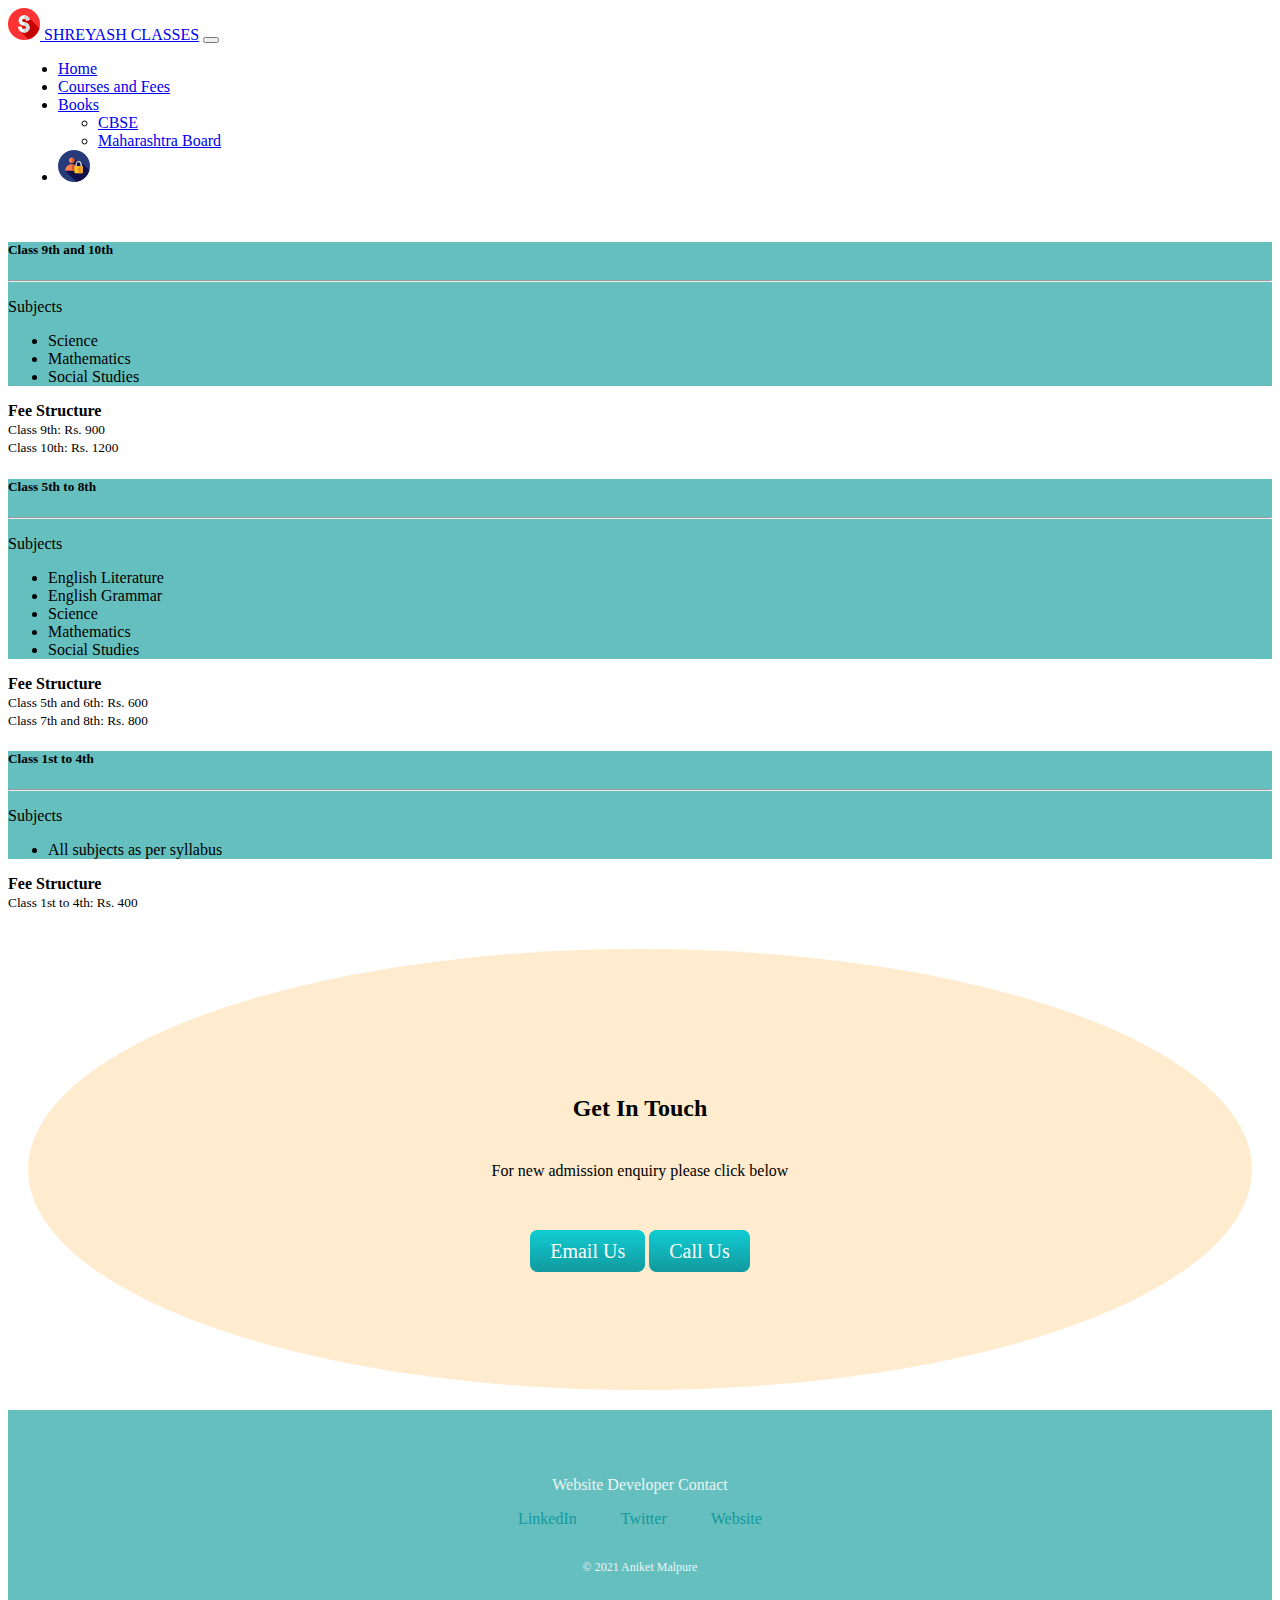
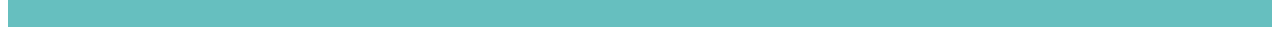
<file: courses.html>
<!doctype html>
<html lang="en">
  <head>
    <!-- Required meta tags -->
    <meta charset="utf-8">
    <meta name="viewport" content="width=device-width, initial-scale=1">

    <!-- Bootstrap CSS -->
    <link href="https://cdn.jsdelivr.net/npm/bootstrap@5.0.0-beta3/dist/css/bootstrap.min.css" rel="stylesheet" integrity="sha384-eOJMYsd53ii+scO/bJGFsiCZc+5NDVN2yr8+0RDqr0Ql0h+rP48ckxlpbzKgwra6" crossorigin="anonymous">
    <link rel="stylesheet" href="style.css">
    <title>Shreyash Classes | Courses</title>
  </head>
  <body>
    <nav class="navigation navbar navbar-expand-lg fixed-top navbar-dark bg-dark">
        <div class="container-fluid">
          <a class="navbar-brand" href="index.html"><img src="images/s.png" alt="logo">  SHREYASH CLASSES</a>
          <button class="navbar-toggler" type="button" data-bs-toggle="collapse" data-bs-target="#navbarNavDropdown" aria-controls="navbarNavDropdown" aria-expanded="false" aria-label="Toggle navigation">
            <span class="navbar-toggler-icon"></span>
          </button>
          <div class="flex-row-reverse collapse navbar-collapse" id="navbarNavDropdown">
            <ul class="navbar-nav">
              <li class="nav-item">
                <a class="nav-link" aria-current="page" href="index.html">Home</a>
              </li>
              <li class="nav-item">
                <a class="nav-link active" href="courses.html">Courses and Fees</a>
              </li>
              <li class="nav-margin-login nav-item dropdown">
                <a class="nav-link dropdown-toggle" href="#" id="navbarDropdownMenuLink" role="button" data-bs-toggle="dropdown" aria-expanded="false">
                  Books
                </a>
                <ul class="dropdown-menu" aria-labelledby="navbarDropdownMenuLink">
                  <li><a class="dropdown-item" href="https://ncert.nic.in/textbook.php" target="_blank">CBSE</a></li>
                  <li><a class="dropdown-item" href="http://cart.ebalbharati.in/BalBooks/ebook.aspx" target="_blank">Maharashtra Board</a></li>
                </ul>
              </li>
              <li class="nav-item">
                <a class="nav-link" href="login.html"><img src="images/login.png" alt="login"></a>
              </li>
            </ul>
            
      </nav>

      <div class="container"> 
      <br>
        <div class="row row-cols-1 row-cols-md-3 g-4">
  <div class="col">
    <div class="card h-100">
      <div class="card-body">
        <h5 class="card-title">Class 9th and 10th</h5>
        <hr>
        <p class="card-text">Subjects
        <ul>
        <li>Science</li>
        <li>Mathematics</li>
        <li>Social Studies</li>
        </ul></p>
      </div>
      <div class="card-footer">
        <strong>Fee Structure</strong>
        <br>
        <small class="text-muted">Class 9th: Rs. 900</small>
        <br>
        <small class="text-muted">Class 10th: Rs. 1200</small>
      </div>
    </div>
  </div>
  <div class="col">
    <div class="card h-100">
      <div class="card-body">
        <h5 class="card-title">Class 5th to 8th</h5>
        <hr>
        <p class="card-text">Subjects
        <ul>
        <li>English Literature</li>
        <li>English Grammar</li>
        <li>Science</li>
        <li>Mathematics</li>
        <li>Social Studies</li>
        </ul></p>
      </div>
      <div class="card-footer">
        <strong>Fee Structure</strong>
        <br>
        <small class="text-muted">Class 5th and 6th: Rs. 600</small>
        <br>
        <small class="text-muted">Class 7th and 8th: Rs. 800</small>
      </div>
    </div>
  </div>
  <div class="col">
    <div class="card h-100">
      <div class="card-body">
        <h5 class="card-title">Class 1st to 4th</h5>
        <hr>
        <p class="card-text">Subjects
        <ul>
        <li>All subjects as per syllabus</li>
        </ul></p>
      </div>
      <div class="card-footer">
        <strong>Fee Structure</strong>
        <br>
        <small class="text-muted">Class 1st to 4th: Rs. 400</small>
      </div>
    </div>
  </div>
</div>
<br>
      </div>

      <div class="contact-me">
      <h2>Get In Touch</h2>
      <p class="contact-message">
        For new admission enquiry please click below
      </p>
      <a class="btn" href="mailto:shiroreashwini18@gmail.com">Email Us</a>
      <a class="btn" href="tel:9326930433">Call Us</a>
    </div>
  </div>

  <div class="bottom-container">
    <p class="developer-contact">Website Developer Contact</p>
    <a class="footer-link" href="https://www.linkedin.com/in/aniket-malpure-a073991b0/">LinkedIn</a>
    <a class="footer-link" href="https://twitter.com/aniket_malpure/">Twitter</a>
    <a class="footer-link" href="https://aniket-malpure.github.io/cv/">Website</a>
    <p class="copyright">© 2021 Aniket Malpure</p>
  </div>
    <!-- Optional JavaScript; choose one of the two! -->

    <!-- Option 1: Bootstrap Bundle with Popper -->
    <script src="https://cdn.jsdelivr.net/npm/bootstrap@5.0.0-beta3/dist/js/bootstrap.bundle.min.js" integrity="sha384-JEW9xMcG8R+pH31jmWH6WWP0WintQrMb4s7ZOdauHnUtxwoG2vI5DkLtS3qm9Ekf" crossorigin="anonymous"></script>

    <!-- Option 2: Separate Popper and Bootstrap JS -->
    <!--
    <script src="https://cdn.jsdelivr.net/npm/@popperjs/core@2.9.1/dist/umd/popper.min.js" integrity="sha384-SR1sx49pcuLnqZUnnPwx6FCym0wLsk5JZuNx2bPPENzswTNFaQU1RDvt3wT4gWFG" crossorigin="anonymous"></script>
    <script src="https://cdn.jsdelivr.net/npm/bootstrap@5.0.0-beta3/dist/js/bootstrap.min.js" integrity="sha384-j0CNLUeiqtyaRmlzUHCPZ+Gy5fQu0dQ6eZ/xAww941Ai1SxSY+0EQqNXNE6DZiVc" crossorigin="anonymous"></script>
    -->
  </body>
</html>
</file>
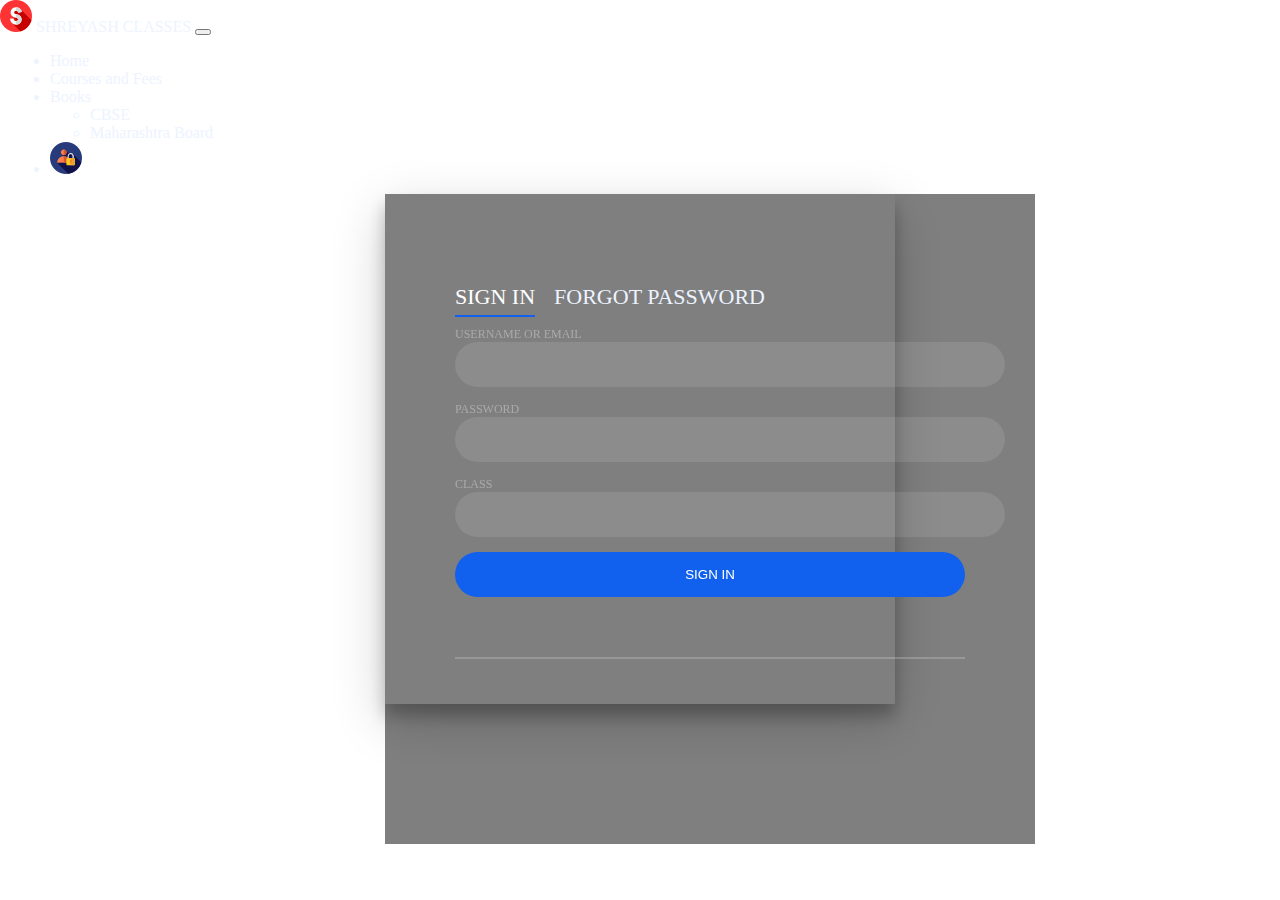
<file: login.html>
<!doctype html>
<html lang="en">
  <head>
    <!-- Required meta tags -->
    <meta charset="utf-8">
    <meta name="viewport" content="width=device-width, initial-scale=1">

    <!-- Bootstrap CSS -->
    <link href="https://cdn.jsdelivr.net/npm/bootstrap@5.0.0-beta3/dist/css/bootstrap.min.css" rel="stylesheet" integrity="sha384-eOJMYsd53ii+scO/bJGFsiCZc+5NDVN2yr8+0RDqr0Ql0h+rP48ckxlpbzKgwra6" crossorigin="anonymous">
    <link rel="stylesheet" href="style.css">
    <link rel="stylesheet" href="login.css">
    <title>Shreyash Classes | Login</title>
  </head>
  <body>
    
    <nav class="navigation navbar navbar-expand-lg fixed-top navbar-dark bg-dark">
        <div class="container-fluid">
          <a class="navbar-brand" href="index.html"><img src="images/s.png" alt="logo">  SHREYASH CLASSES</a>
          <button class="navbar-toggler" type="button" data-bs-toggle="collapse" data-bs-target="#navbarNavDropdown" aria-controls="navbarNavDropdown" aria-expanded="false" aria-label="Toggle navigation">
            <span class="navbar-toggler-icon"></span>
          </button>
          <div class="flex-row-reverse collapse navbar-collapse" id="navbarNavDropdown">
            <ul class="navbar-nav">
              <li class="nav-item">
                <a class="nav-link" aria-current="page" href="index.html">Home</a>
              </li>
              <li class="nav-item">
                <a class="nav-link" href="courses.html">Courses and Fees</a>
              </li>
              <li class="nav-margin-login nav-item dropdown">
                <a class="nav-link dropdown-toggle" href="#" id="navbarDropdownMenuLink" role="button" data-bs-toggle="dropdown" aria-expanded="false">
                  Books
                </a>
                <ul class="dropdown-menu" aria-labelledby="navbarDropdownMenuLink">
                  <li><a class="dropdown-item" href="https://ncert.nic.in/textbook.php" target="_blank">CBSE</a></li>
                  <li><a class="dropdown-item" href="http://cart.ebalbharati.in/BalBooks/ebook.aspx" target="_blank">Maharashtra Board</a></li>
                </ul>
              </li>
              <li class="nav-item">
                <a class="nav-link" href="login.html"><img src="images/login.png" alt="login"></a>
              </li>
            </ul>
            
      </nav>
<form action="<?= $_SERVER['PHP_SELF'] ?>" method="POST">
<div class="login-wrap">
	<div class="login-html">
		<input id="tab-1" type="radio" name="tab" class="sign-in" checked><label for="tab-1" class="tab">Sign In</label>
		 <input id="tab-2" type="radio" name="tab" class="for-pwd"><label for="tab-2" class="tab">Forgot Password</label> 
		<div class="login-form">
			<div class="sign-in-htm">
				<div class="group">
					<label for="user" class="label">Username or Email</label>
					<input id="user" type="text" class="input" name="name"> 
				</div>
				<div class="group">
					<label for="pass" class="label">Password</label>
					<input id="pass" type="password" class="input" data-type="password" name="password">
				</div>
        <div class="group">
					<label for="class" class="label">Class</label>
					<input id="user" type="int" class="input" name="class">
				</div>
				<div class="group">
					<input type="submit" class="button" value="Sign In">
				</div>
				<div class="hr"></div>
			</div>
			<div class="for-pwd-htm">
				<div class="group">
					<label for="user" class="label">Username or Email</label>
					<input id="user" type="text" class="input" name="name">
				</div>
				<div class="group">
					<input type="submit" class="button" value="Reset Password">
          <h5 class="text-danger text-center">
            <?= $msg; ?>
        </h5>
				</div>
				<div class="hr"></div>
			</div>
		</div>
	</div>
</div>
</form>
    <!-- Optional JavaScript; choose one of the two! -->

    <!-- Option 1: Bootstrap Bundle with Popper -->
    <script src="https://cdn.jsdelivr.net/npm/bootstrap@5.0.0-beta3/dist/js/bootstrap.bundle.min.js" integrity="sha384-JEW9xMcG8R+pH31jmWH6WWP0WintQrMb4s7ZOdauHnUtxwoG2vI5DkLtS3qm9Ekf" crossorigin="anonymous"></script>

    <!-- Option 2: Separate Popper and Bootstrap JS -->
    <!--
    <script src="https://cdn.jsdelivr.net/npm/@popperjs/core@2.9.1/dist/umd/popper.min.js" integrity="sha384-SR1sx49pcuLnqZUnnPwx6FCym0wLsk5JZuNx2bPPENzswTNFaQU1RDvt3wT4gWFG" crossorigin="anonymous"></script>
    <script src="https://cdn.jsdelivr.net/npm/bootstrap@5.0.0-beta3/dist/js/bootstrap.min.js" integrity="sha384-j0CNLUeiqtyaRmlzUHCPZ+Gy5fQu0dQ6eZ/xAww941Ai1SxSY+0EQqNXNE6DZiVc" crossorigin="anonymous"></script>
    -->
  </body>
</html>
</file>
<file: style.css>
@import url('https://fonts.googleapis.com/css2?family=Dancing+Script:wght@700&display=swap');

body{
    background:url(https://hdqwalls.com/download/material-design-4k-2048x1152.jpg) fixed;
    background-size: cover;
}

.navigation{
    position: sticky;
}

.nav-item{
    margin: 0 10px;
}

.carousel-image{
    height:500px;
}

.carousel-caption{
    font-weight:900;
}

.about{
    border-radius: 15%;
    background-color: blanchedalmond;
    margin: 0 25px 0;
    text-align: justify;
}

.heading{
    text-align: center;
    margin-top: 25px;
    font-family: 'Dancing Script', cursive;
    font-weight: bolder;
    font-size: 300%;
}

.heading-review{
    text-align: center;
    margin-top: 25px;
    font-family: 'Dancing Script', cursive;
    font-weight: bolder;
    font-size: 300%;
    background-color: blanchedalmond;
}

.profile{
    height: 30%;
    width: 30%;
    display: block;
    margin: auto;
}

.paragraph{
    padding: 5%;
}

.container-image{
    width: 100%;
    border-radius: 100%;
}

.review-card{
    margin-top: 20px;
}

.card-body{
    background-color: #66BFBF;
}

.card-img-top{
    height: 50%;
}

.contact-me{
    margin: 20px;
    text-align: center;
    padding: 10%;
    background-color: blanchedalmond;
    border-radius: 100%;
}

.contact-message{
    margin: 40px auto 60px;
}

.btn {
    background: #11cdd4;
    background-image: -webkit-linear-gradient(top, #11cdd4, #11999e);
    background-image: -moz-linear-gradient(top, #11cdd4, #11999e);
    background-image: -ms-linear-gradient(top, #11cdd4, #11999e);
    background-image: -o-linear-gradient(top, #11cdd4, #11999e);
    background-image: linear-gradient(to bottom, #11cdd4, #11999e);
    -webkit-border-radius: 8;
    -moz-border-radius: 8;
    border-radius: 8px;
    font-family: 'Merriweather', serif;
    color: #ffffff;
    font-size: 20px;
    padding: 10px 20px 10px 20px;
    text-decoration: none;
  }
  
.btn:hover {
    background: #30e3cb;
    background-image: -webkit-linear-gradient(top, #30e3cb, #2bc4ad);
    background-image: -moz-linear-gradient(top, #30e3cb, #2bc4ad);
    background-image: -ms-linear-gradient(top, #30e3cb, #2bc4ad);
    background-image: -o-linear-gradient(top, #30e3cb, #2bc4ad);
    background-image: linear-gradient(to bottom, #30e3cb, #2bc4ad);
    text-decoration: none;
  }

  .bottom-container{
    background-color: #66BFBF;
    padding: 50px 0 20px;
    text-align: center;
}

.copyright{
    color: #EAF6F6;
    font-size: 0.75rem;
    padding: 20px 0;
}

.developer-contact{
    color: #EAF6F6;
}

.footer-link{
    color: #11999E;
    text-decoration: none;
    font-family: 'Merriweather', serif;
    margin: 10px 20px;
}

.footer-link:hover{
    color: #EAF6F6;
}


@media (min-width:732px){
    .carousel-image{
        height: 550px;
    }
    .container-image{
        display: block;
    margin-left: auto;
    margin-right: auto;
    width: 50%;
    }
}
</file>
<file: login.css>
body {
	margin:0;
	color:#edf3ff;
	background:#c8c8c8;
	background:url(https://hdqwalls.com/download/material-design-4k-2048x1152.jpg) fixed;
	background-size: cover;
}
:after,:before{box-sizing:border-box}
.clearfix:after,.clearfix:before{content:'';display:table}
.clearfix:after{clear:both;display:block}
a{color:inherit;text-decoration:none}

.login-wrap{
	width: 100%;
	margin:auto;
	max-width:510px;
	min-height:510px;
	position:relative;
	background:url(https://maxcdn.icons8.com/app/uploads/2016/03/material-1-1000x563.jpg) no-repeat center;
	background-size: cover;
	box-shadow:0 12px 15px 0 rgba(0,0,0,.24),0 17px 50px 0 rgba(0,0,0,.19);
}
.login-html{
	width:100%;
	height:100%;
	position:absolute;
	padding:90px 70px 50px 70px;
	background:rgba(0,0,0,0.5);
}
.login-html .sign-in-htm,
.login-html .for-pwd-htm{
	top:0;
	left:0;
	right:0;
	bottom:0;
	position:absolute;
	-webkit-transform:rotateY(180deg);
	        transform:rotateY(180deg);
	-webkit-backface-visibility:hidden;
	        backface-visibility:hidden;
	-webkit-transition:all .4s linear;
	transition:all .4s linear;
}
.login-html .sign-in,
.login-html .for-pwd,
.login-form .group .check{
	display:none;
}
.login-html .tab,
.login-form .group .label,
.login-form .group .button{
	text-transform:uppercase;
}
.login-html .tab{
	font-size:22px;
	margin-right:15px;
	padding-bottom:5px;
	margin:0 15px 10px 0;
	display:inline-block;
	border-bottom:2px solid transparent;
}
.login-html .sign-in:checked + .tab,
.login-html .for-pwd:checked + .tab{
	color:#fff;
	border-color:#1161ee;
}
.login-form{
	min-height:345px;
	position:relative;
	-webkit-perspective:1000px;
	        perspective:1000px;
	-webkit-transform-style:preserve-3d;
	        transform-style:preserve-3d;
}
.login-form .group{
	margin-bottom:15px;
}
.login-form .group .label,
.login-form .group .input,
.login-form .group .button{
	width:100%;
	color:#fff;
	display:block;
}
.login-form .group .input,
.login-form .group .button{
	border:none;
	padding:15px 20px;
	border-radius:25px;
	background:rgba(255,255,255,.1);
}
.login-form .group input[data-type="password"]{
	/* text-security:circle; */
	-webkit-text-security:circle;
}
.login-form .group .label{
	color:#aaa;
	font-size:12px;
}
.login-form .group .button{
	background:#1161ee;
}
.login-form .group label .icon{
	width:15px;
	height:15px;
	border-radius:2px;
	position:relative;
	display:inline-block;
	background:rgba(255,255,255,.1);
}
.login-form .group label .icon:before,
.login-form .group label .icon:after{
	content:'';
	width:10px;
	height:2px;
	background:#fff;
	position:absolute;
	-webkit-transition:all .2s ease-in-out 0s;
	transition:all .2s ease-in-out 0s;
}
.login-form .group label .icon:before{
	left:3px;
	width:5px;
	bottom:6px;
	-webkit-transform:scale(0) rotate(0);
	        transform:scale(0) rotate(0);
}
.login-form .group label .icon:after{
	top:6px;
	right:0;
	-webkit-transform:scale(0) rotate(0);
	        transform:scale(0) rotate(0);
}
.login-form .group .check:checked + label{
	color:#fff;
}
.login-form .group .check:checked + label .icon{
	background:#1161ee;
}
.login-form .group .check:checked + label .icon:before{
	-webkit-transform:scale(1) rotate(45deg);
	        transform:scale(1) rotate(45deg);
}
.login-form .group .check:checked + label .icon:after{
	-webkit-transform:scale(1) rotate(-45deg);
	        transform:scale(1) rotate(-45deg);
}
.login-html .sign-in:checked + .tab + .for-pwd + .tab + .login-form .sign-in-htm{
	-webkit-transform:rotate(0);
	        transform:rotate(0);
}
.login-html .for-pwd:checked + .tab + .login-form .for-pwd-htm{
	-webkit-transform:rotate(0);
	        transform:rotate(0);
}

.hr{
	height:2px;
	margin:60px 0 50px 0;
	background:rgba(255,255,255,.2);
}
.foot-lnk{
	text-align:center;
}
</file>
